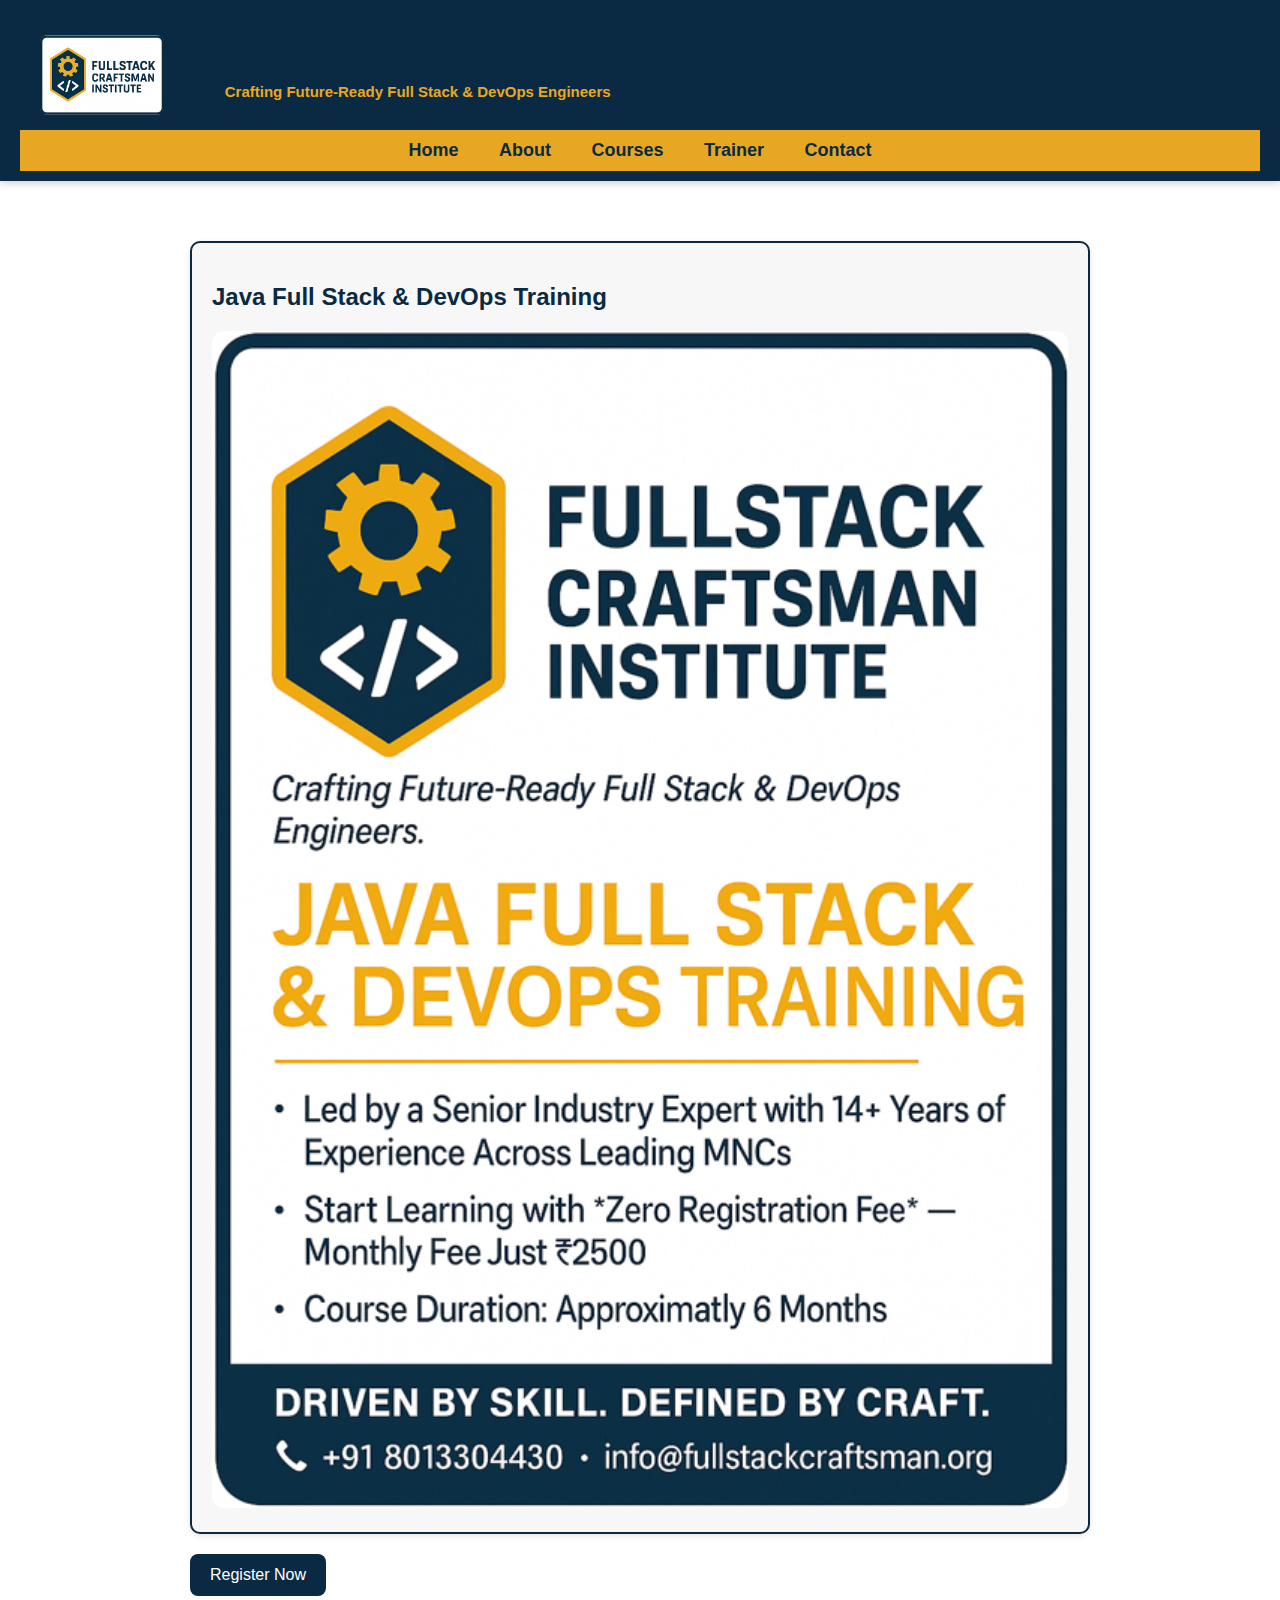
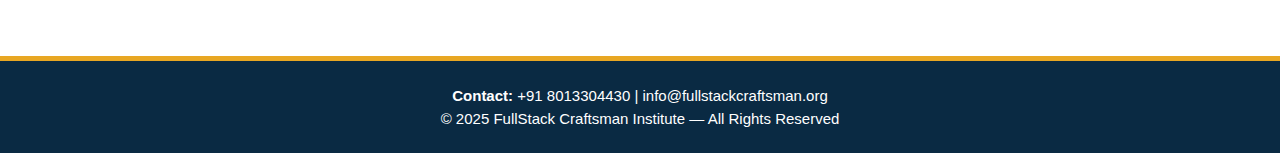
<file: index.html>
<!DOCTYPE html>
<html>
<head>
    <title>FullStack Craftsman Institute</title>
    <link rel="stylesheet" href="assets/styles.css">
</head>

<body>
<div id="header"></div>

<div class="container">

    <div class="card">
        <h2>Java Full Stack & DevOps Training</h2>
        <img src="assets/poster.png" width="100%" style="border-radius: 12px;">
    </div>

    <a class="btn" href="https://docs.google.com/forms/d/e/1FAIpQLSeIk3_pqEBhLnVi0MEw2S0w4j43SrhV79XaQA3atePRGPPpUQ/viewform?usp=sharing&ouid=105507523165208150210" target="_blank">Register Now</a>

</div>

<div id="footer"></div>
<script>
    fetch("header.html")
        .then(res => res.text())
        .then(data => document.getElementById("header").innerHTML = data);

    fetch("footer.html")
        .then(res => res.text())
        .then(data => document.getElementById("footer").innerHTML = data);
</script>
</body>
</html>
</file>
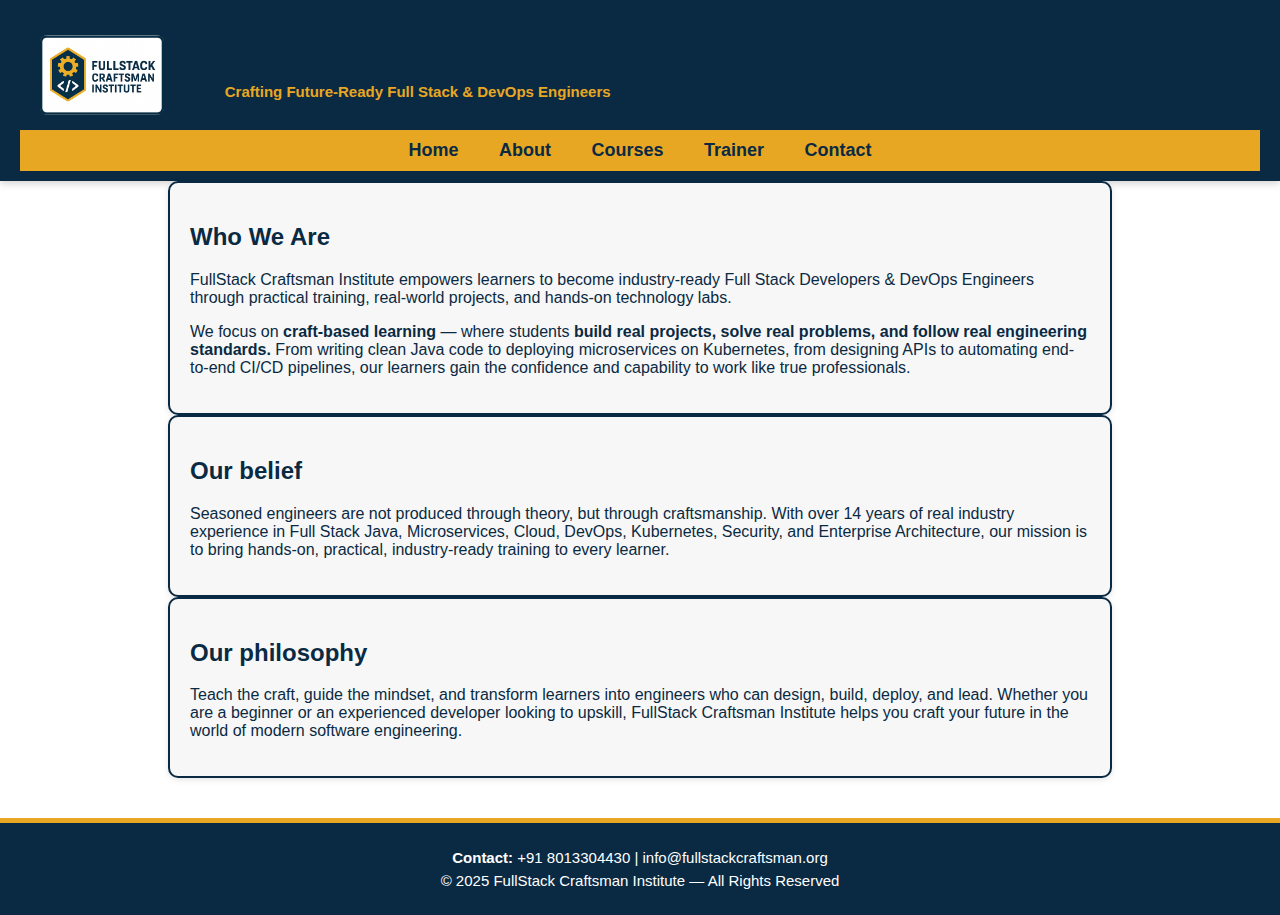
<file: about.html>
<!DOCTYPE html>
<html>
<head>
    <title>FullStack Craftsman Institute</title>
    <link rel="stylesheet" href="assets/styles.css">
</head>
<body>

<div id="header"></div>

<div class="container card">
    <h2>Who We Are</h2>
    <p>
        FullStack Craftsman Institute empowers learners to become 
        industry-ready Full Stack Developers & DevOps Engineers
        through practical training, real-world projects, and hands-on technology labs.
    </p>

    <p>
		We focus on <b>craft-based learning</b> — where students <b>build real projects, solve real problems, and follow real engineering standards.</b> From writing clean Java code to deploying microservices on Kubernetes, from designing APIs to automating end-to-end CI/CD pipelines, our learners gain the confidence and capability to work like true professionals.
    </p>
</div>

<div class="container card">
    <h2>Our belief</h2>
    <p>
        Seasoned engineers are not produced through theory, but through craftsmanship. With over 14 years of real industry experience in Full Stack Java, Microservices, Cloud, DevOps, Kubernetes, Security, and Enterprise Architecture, our mission is to bring hands-on, practical, industry-ready training to every learner.
    </p>
</div>

<div class="container card">
    <h2>Our philosophy</h2>
    <p>
        Teach the craft, guide the mindset, and transform learners into engineers who can design, build, deploy, and lead. Whether you are a beginner or an experienced developer looking to upskill, FullStack Craftsman Institute helps you craft your future in the world of modern software engineering.
    </p>
</div>

<div id="footer"></div>
<script>
    fetch("header.html")
        .then(res => res.text())
        .then(data => document.getElementById("header").innerHTML = data);

    fetch("footer.html")
        .then(res => res.text())
        .then(data => document.getElementById("footer").innerHTML = data);
</script>

</body>
</html>
</file>
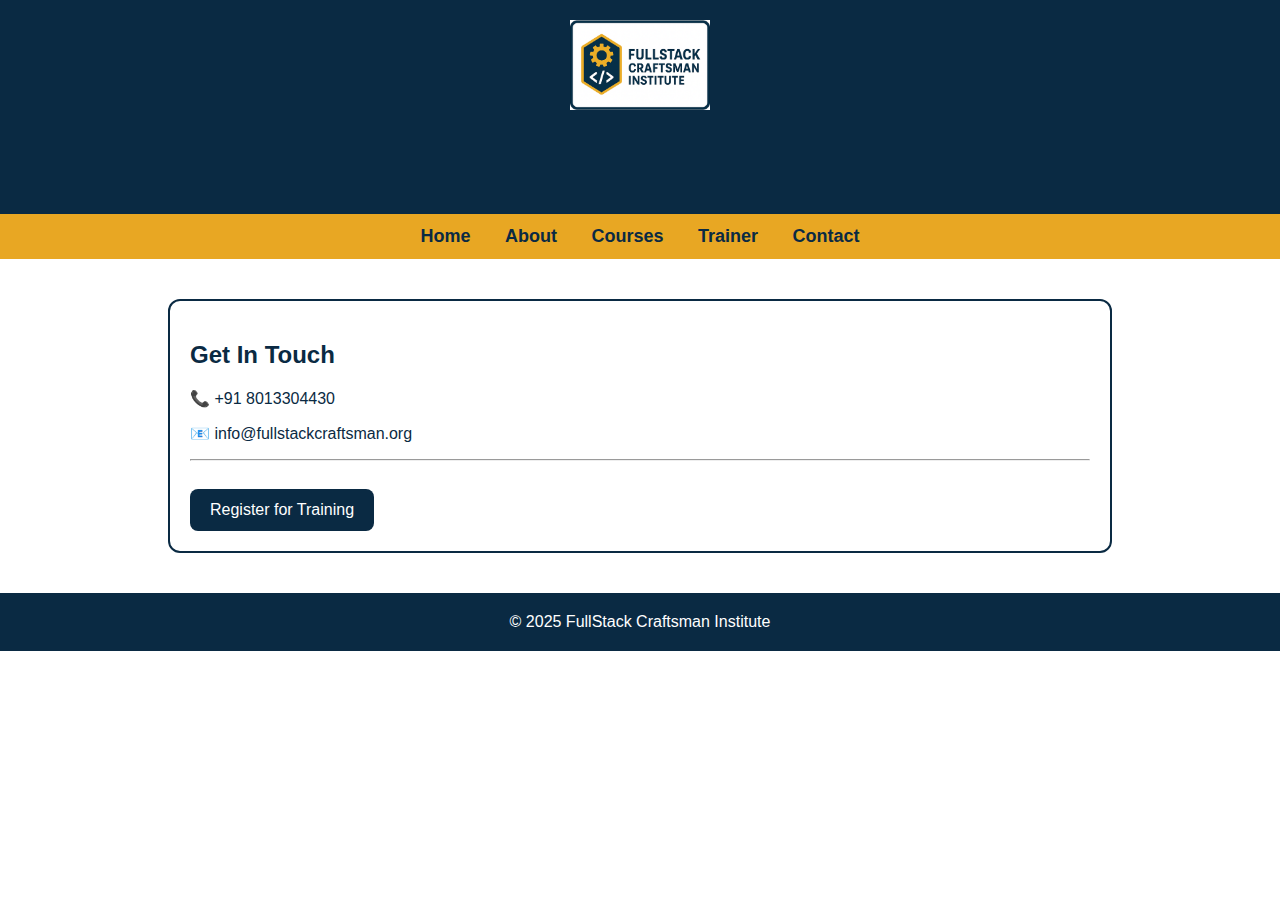
<file: contact.html>
<!DOCTYPE html>
<html>
<head>
    <title>Contact Us</title>
    <link rel="stylesheet" href="assets/styles.css">
</head>

<body>

<header>
    <img src="assets/logo.png">
    <h1>Contact</h1>
</header>

<nav>
    <a href="index.html">Home</a>
    <a href="about.html">About</a>
    <a href="courses.html">Courses</a>
    <a href="trainer.html">Trainer</a>
    <a href="contact.html">Contact</a>
</nav>

<div class="container card">
    <h2>Get In Touch</h2>
    <p>📞 +91 8013304430</p>
    <p>📧 info@fullstackcraftsman.org</p>

    <hr>

    <a class="btn" href="https://YOUR_GOOGLE_FORM_URL" target="_blank">
        Register for Training
    </a>
</div>

<footer>
    © 2025 FullStack Craftsman Institute
</footer>

</body>
</html>
</file>
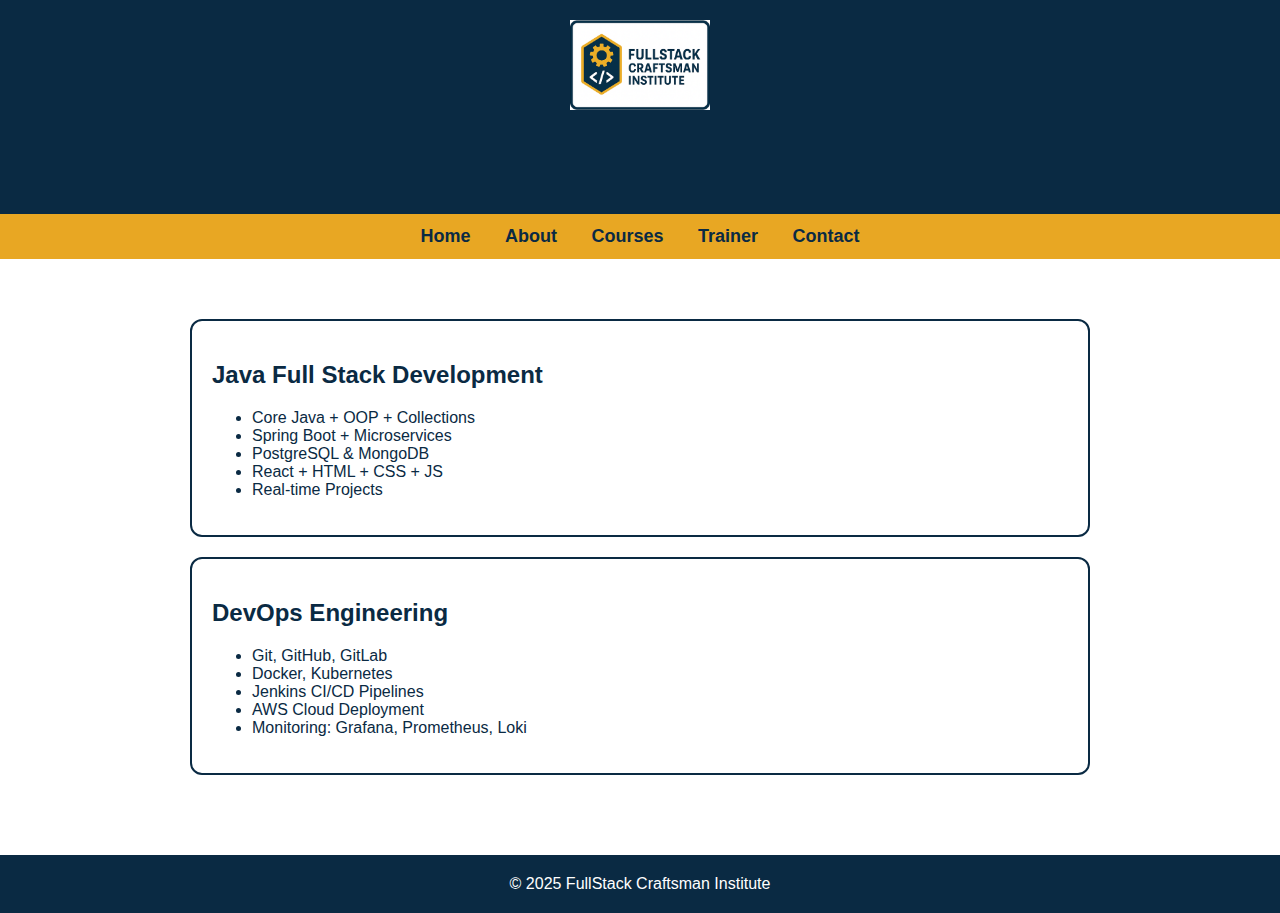
<file: courses.html>
<!DOCTYPE html>
<html>
<head>
    <title>Courses</title>
    <link rel="stylesheet" href="assets/styles.css">
</head>
<body>

<header>
    <img src="assets/logo.png">
    <h1>Courses</h1>
</header>

<nav>
    <a href="index.html">Home</a>
    <a href="about.html">About</a>
    <a href="courses.html">Courses</a>
    <a href="trainer.html">Trainer</a>
    <a href="contact.html">Contact</a>
</nav>

<div class="container">

    <div class="card">
        <h2>Java Full Stack Development</h2>
        <ul>
            <li>Core Java + OOP + Collections</li>
            <li>Spring Boot + Microservices</li>
            <li>PostgreSQL & MongoDB</li>
            <li>React + HTML + CSS + JS</li>
            <li>Real-time Projects</li>
        </ul>
    </div>

    <div class="card">
        <h2>DevOps Engineering</h2>
        <ul>
            <li>Git, GitHub, GitLab</li>
            <li>Docker, Kubernetes</li>
            <li>Jenkins CI/CD Pipelines</li>
            <li>AWS Cloud Deployment</li>
            <li>Monitoring: Grafana, Prometheus, Loki</li>
        </ul>
    </div>

</div>

<footer>
    © 2025 FullStack Craftsman Institute
</footer>

</body>
</html>
</file>
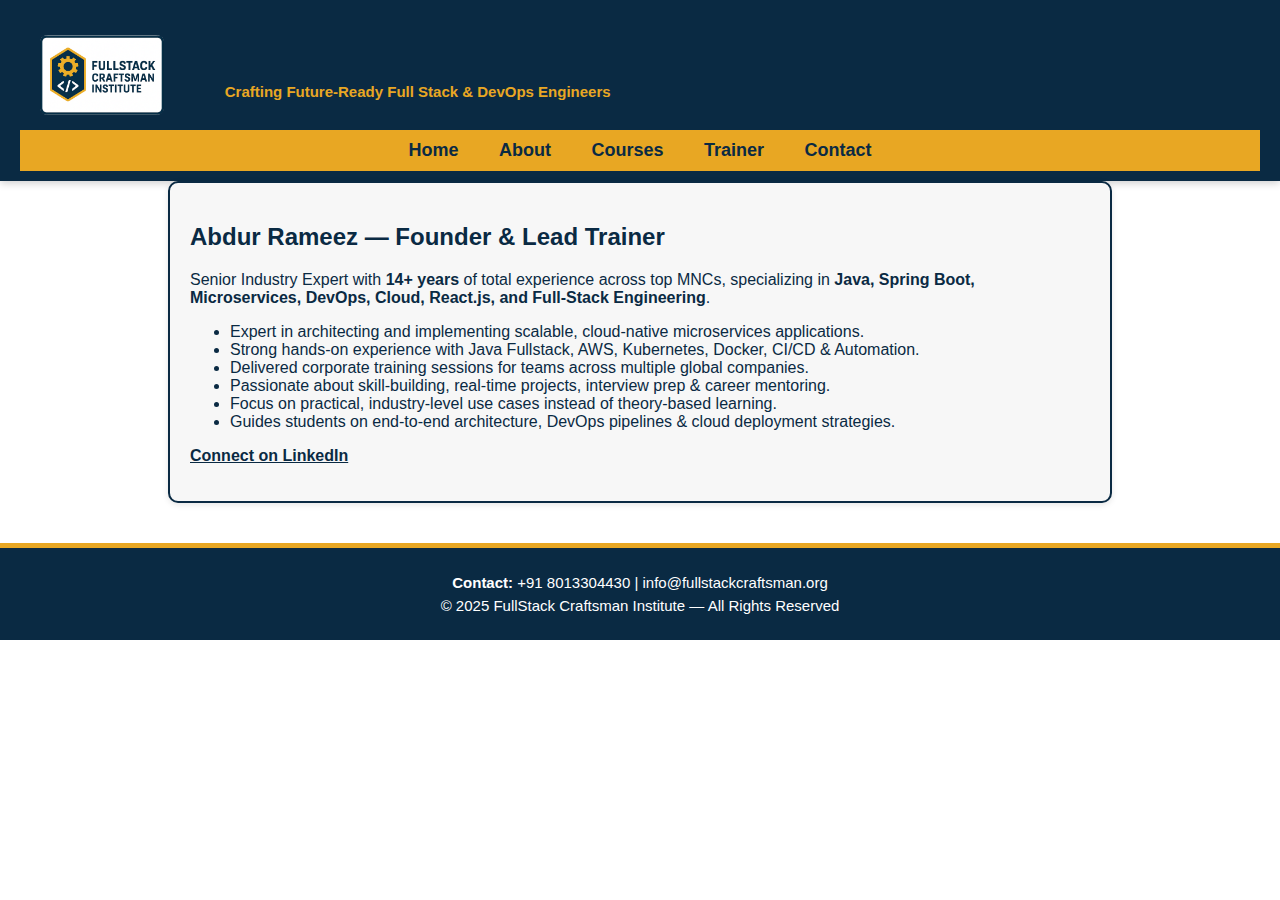
<file: trainer.html>
<!DOCTYPE html>
<html>
<head>
    <title>FullStack Craftsman Institute</title>
    <link rel="stylesheet" href="assets/styles.css">
</head>

<body>

<div id="header"></div>

<div class="container card">
    <h2>Abdur Rameez — Founder & Lead Trainer</h2>
    <p>
        Senior Industry Expert with <strong>14+ years</strong> of total experience across top MNCs, specializing in 
        <strong>Java, Spring Boot, Microservices, DevOps, Cloud, React.js, and Full-Stack Engineering</strong>.
    </p>

    <ul>
        <li>Expert in architecting and implementing scalable, cloud-native microservices applications.</li>
        <li>Strong hands-on experience with Java Fullstack, AWS, Kubernetes, Docker, CI/CD & Automation.</li>
        <li>Delivered corporate training sessions for teams across multiple global companies.</li>
        <li>Passionate about skill-building, real-time projects, interview prep & career mentoring.</li>
        <li>Focus on practical, industry-level use cases instead of theory-based learning.</li>
        <li>Guides students on end-to-end architecture, DevOps pipelines & cloud deployment strategies.</li>
    </ul>

    <p>
        <a href="https://www.linkedin.com/in/abdur-rameez-78718248/" 
           target="_blank"
           style="color:#0A2A43;font-weight:bold;text-decoration:underline;">
           Connect on LinkedIn
        </a>
    </p>
</div>


<div id="footer"></div>
<script>
    fetch("header.html")
        .then(res => res.text())
        .then(data => document.getElementById("header").innerHTML = data);

    fetch("footer.html")
        .then(res => res.text())
        .then(data => document.getElementById("footer").innerHTML = data);
</script>

</body>
</html>
</file>
<file: assets/styles.css>
/* Global Theme based on your poster */
body {
    margin: 0;
    font-family: Arial, sans-serif;
    background: #ffffff;
    color: #0A2A43;
}

header {
    background: #0A2A43;
    color: white;
    padding: 20px;
    text-align: center;
}

header img {
    height: 90px;
}

nav {
    background: #E8A723;
    padding: 12px;
    text-align: center;
}

nav a {
    color: #0A2A43;
    font-weight: bold;
    text-decoration: none;
    margin: 0 15px;
    font-size: 18px;
}

.container {
    max-width: 900px;
    margin: 40px auto;
    padding: 20px;
}

.card {
    padding: 20px;
    border: 2px solid #0A2A43;
    border-radius: 12px;
    margin-bottom: 20px;
}

h1, h2, h3 {
    color: #0A2A43;
}

.btn {
    padding: 12px 20px;
    background: #0A2A43;
    color: white;
    text-decoration: none;
    border-radius: 8px;
    display: inline-block;
    margin-top: 20px;
}

footer {
    margin-top: 40px;
    background: #0A2A43;
    color: white;
    padding: 20px;
    text-align: center;
}
</file>
